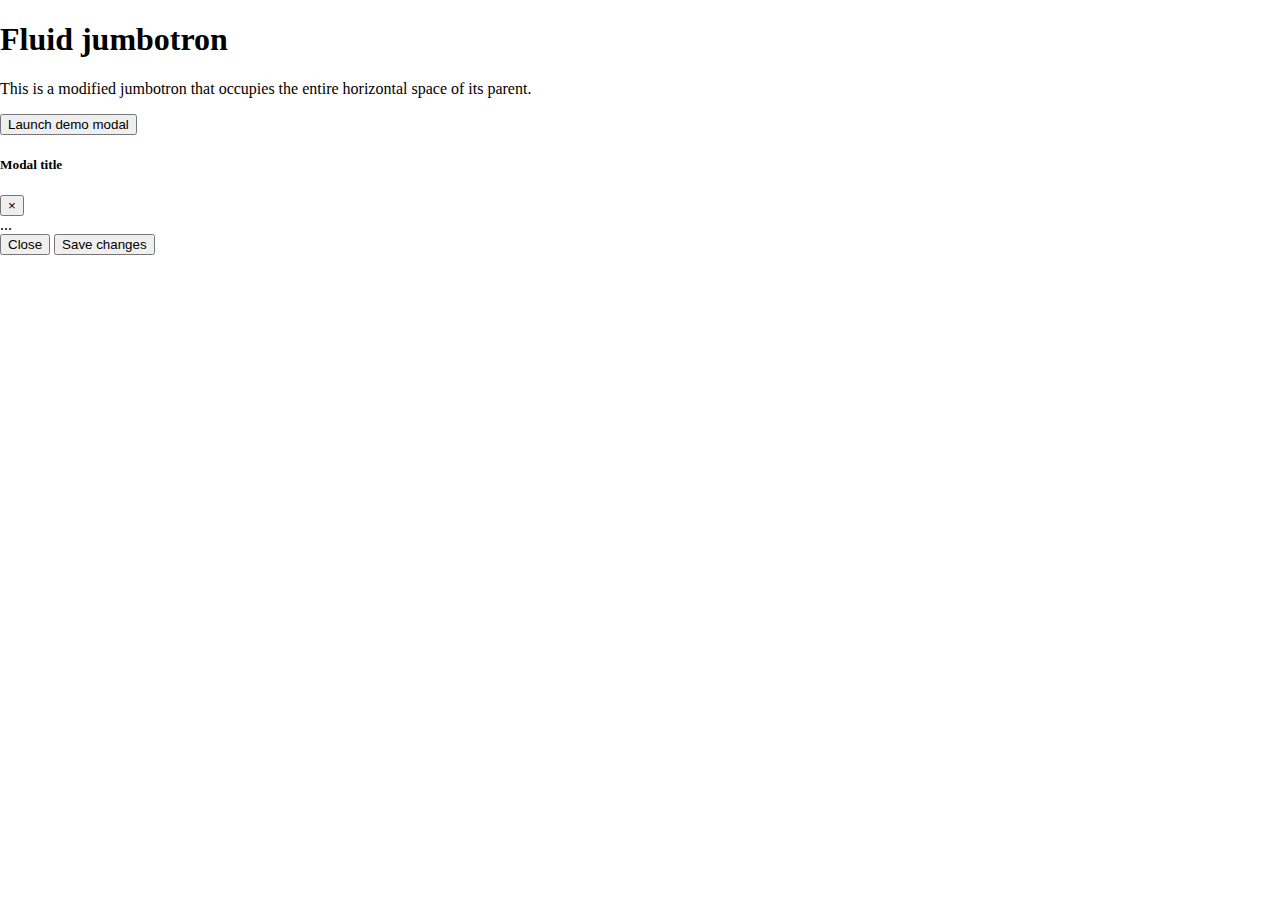
<file: Project-1.html>
<!DOCTYPE html>
<html lang="en">

<head>
    <meta charset="UTF-8">
    <meta name="viewport" content="width=\, initial-scale=1.0">
    <meta http-equiv="X-UA-Compatible" content="ie=edge">
    <link rel="stylesheet" href="Project-1.css">
    <link rel="stylesheet" href="https://stackpath.bootstrapcdn.com/bootstrap/4.1.3/css/bootstrap.min.css" integrity="sha384-MCw98/SFnGE8fJT3GXwEOngsV7Zt27NXFoaoApmYm81iuXoPkFOJwJ8ERdknLPMO"
        crossorigin="anonymous">
    <script src="https://code.jquery.com/jquery-3.3.1.slim.min.js" integrity="sha384-q8i/X+965DzO0rT7abK41JStQIAqVgRVzpbzo5smXKp4YfRvH+8abtTE1Pi6jizo"
        crossorigin="anonymous"></script>
    <script src="https://cdnjs.cloudflare.com/ajax/libs/popper.js/1.14.3/umd/popper.min.js" integrity="sha384-ZMP7rVo3mIykV+2+9J3UJ46jBk0WLaUAdn689aCwoqbBJiSnjAK/l8WvCWPIPm49"
        crossorigin="anonymous"></script>
    <script src="https://stackpath.bootstrapcdn.com/bootstrap/4.1.3/js/bootstrap.min.js" integrity="sha384-ChfqqxuZUCnJSK3+MXmPNIyE6ZbWh2IMqE241rYiqJxyMiZ6OW/JmZQ5stwEULTy"
        crossorigin="anonymous"></script>
    <title>Document</title>
</head>

<body>
    <div class="bg">
        <div class="main-page full">

            <div>
                <div class="jumbotron jumbotron-fluid">
                    <div class="container">
                        <h1 class="display-4">Fluid jumbotron</h1>
                        <p class="lead">This is a modified jumbotron that occupies the entire horizontal space of its
                            parent.</p>
                    </div>
                </div>


                <!-- Button trigger modal -->
                <button type="button" class="btn btn-primary" data-toggle="modal" data-target="#exampleModalCenter">
                    Launch demo modal
                </button>

                <!-- Modal -->
                <div class="modal fade" id="exampleModalCenter" tabindex="-1" role="dialog" aria-labelledby="exampleModalCenterTitle"
                    aria-hidden="true">
                    <div class="modal-dialog modal-dialog-centered" role="document">
                        <div class="modal-content">
                            <div class="modal-header">
                                <h5 class="modal-title" id="exampleModalCenterTitle">Modal title</h5>
                                <button type="button" class="close" data-dismiss="modal" aria-label="Close">
                                    <span aria-hidden="true">&times;</span>
                                </button>
                            </div>
                            <div class="modal-body">
                                ...
                            </div>
                            <div class="modal-footer">
                                <button type="button" class="btn btn-secondary" data-dismiss="modal">Close</button>
                                <button type="button" class="btn btn-primary">Save changes</button>
                            </div>
                        </div>
                    </div>
                </div>

            </div>
        </div>
    </div>

</body>

</html>
</file>
<file: Project-1.css>
body, html, .full {
    height: 100%;
}
body {
    margin: 0px;
}
.bg { 
    /* The image used */
    background-image: url("https://www.tesla.com/tesla_theme/assets/img/where-you-park/at_home@2x.jpg?20171220");
  
    /* Full height */
    height: 100%; 
  
    /* Center and scale the image nicely */
    background-position: center;
    background-repeat: no-repeat;
    background-size: cover;
}  

.screen {
    background-color: rgba(0, 0, 0, 0.6) 
}

.mainTitle {
    color: white;
    text-align: center;
    padding-top: 10%;
    font-size: 60px; 
}

.logInModal {
    display: flex;
    justify-content: center;
    align-items: center;
    color: black;
    margin-top: 20%;
}
</file>
